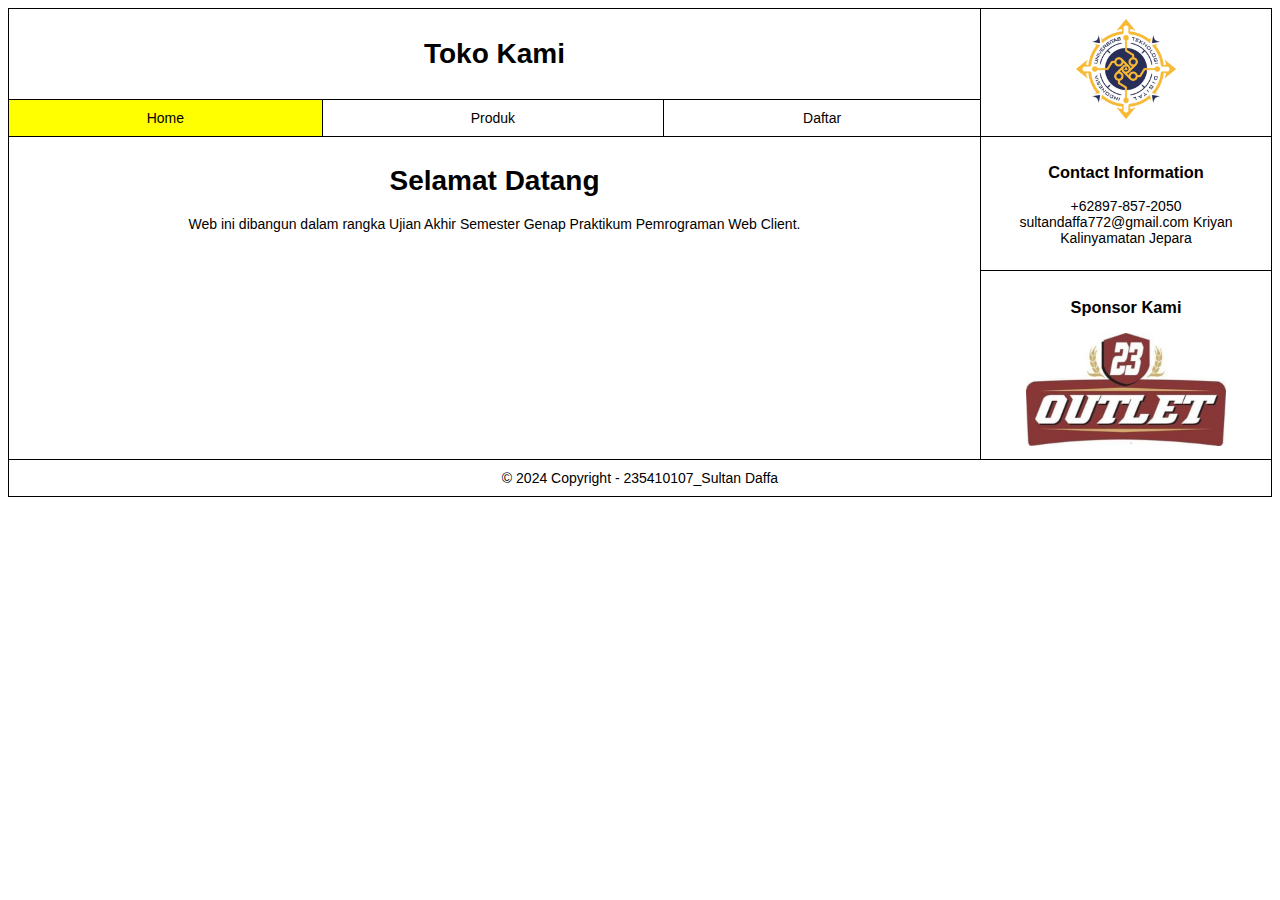
<file: index.html>
<!DOCTYPE html>
<html lang="id">
  <head>
    <meta charset="UTF-8" />
    <meta name="viewport" content="width=device-width, initial-scale=1.0" />
    <title>JUDUL WEB SITE</title>
    <link rel="stylesheet" href="/styles.css" />
  </head>
  <body>
    <table class="tg">
      <thead>
        <tr>
          <th class="tg-0lax" colspan="3">
            <h1 class="text-center">Toko Kami</h1>
          </th>
          <th class="tg-0lax aside" rowspan="2">
            <img src="assets/logo-utdi.jpg" alt="logo" width="100" />
          </th>
        </tr>
        <tr>
          <th class="tg-0lax nav-active"><a href="/">Home</a></th>
          <th class="tg-0lax nav"><a href="/produk">Produk</a></th>
          <th class="tg-0lax nav"><a href="/daftar">Daftar</a></th>
        </tr>
      </thead>
      <tbody>
        <tr>
          <td class="tg-0lax" colspan="3" rowspan="2">
            <div>
              <h1>Selamat Datang</h1>
              <p>
                Web ini dibangun dalam rangka Ujian Akhir Semester Genap
                Praktikum Pemrograman Web Client.
              </p>
            </div>
          </td>
          <td class="tg-0lax">
            <div>
              <h3>Contact Information</h3>
              <p>
                +62897-857-2050 sultandaffa772@gmail.com Kriyan Kalinyamatan
                Jepara
              </p>
            </div>
          </td>
        </tr>
        <tr>
          <td class="tg-0lax">
            <div>
              <h3>Sponsor Kami</h3>
              <img src="assets/sponsor.jpg" alt="sponsor" width="200" />
            </div>
          </td>
        </tr>
        <tr>
          <td class="tg-0lax" colspan="4">
            © 2024 Copyright - 235410107_Sultan Daffa
          </td>
        </tr>
      </tbody>
    </table>
  </body>
</html>
</file>
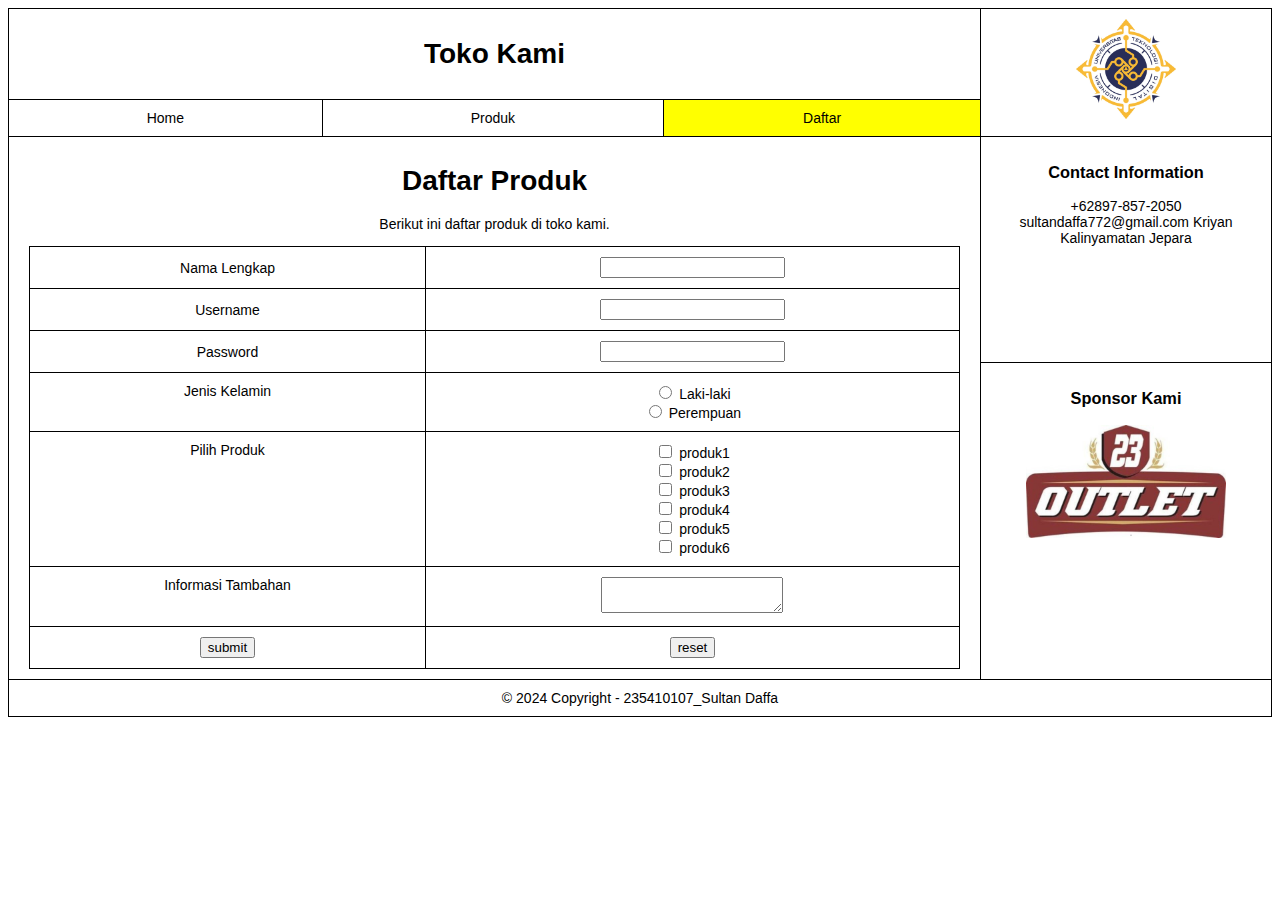
<file: daftar/index.html>
<!DOCTYPE html>
<html lang="id">
  <head>
    <meta charset="UTF-8" />
    <meta name="viewport" content="width=device-width, initial-scale=1.0" />
    <title>JUDUL WEB SITE</title>
    <link rel="stylesheet" href="/styles.css" />
  </head>
  <body>
    <table class="tg">
      <thead>
        <tr>
          <th class="tg-0lax" colspan="3">
            <h1 class="text-center">Toko Kami</h1>
          </th>
          <th class="tg-0lax aside" rowspan="2">
            <img src="../assets/logo-utdi.jpg" alt="logo" width="100" />
          </th>
        </tr>
        <tr>
          <th class="tg-0lax nav"><a href="/">Home</a></th>
          <th class="tg-0lax nav"><a href="/produk">Produk</a></th>
          <th class="tg-0lax nav-active"><a href="/daftar">Daftar</a></th>
        </tr>
      </thead>
      <tbody>
        <tr>
          <td class="tg-0lax" colspan="3" rowspan="2">
            <div>
              <h1>Daftar Produk</h1>
              <p>Berikut ini daftar produk di toko kami.</p>
              <table class="tg">
                <thead>
                  <tr>
                    <th class="tg-0pky">Nama Lengkap</th>
                    <th class="tg-0pky"><input type="text" /></th>
                  </tr>
                </thead>
                <tbody>
                  <tr>
                    <td class="tg-0pky">Username</td>
                    <td class="tg-0pky"><input type="text" /></td>
                  </tr>
                  <tr>
                    <td class="tg-0pky">Password</td>
                    <td class="tg-0pky"><input type="text" /></td>
                  </tr>
                  <tr>
                    <td class="tg-0lax">Jenis Kelamin</td>
                    <td class="tg-0lax">
                      <div class="form-radio">
                        <input
                          type="radio"
                          id="laki-laki"
                          name="jenis_kelamin"
                          value="laki-laki"
                          required
                        />
                        <label for="laki-laki">Laki-laki</label>
                      </div>
                      <div class="form-radio">
                        <input
                          type="radio"
                          id="perempuan"
                          name="jenis_kelamin"
                          value="perempuan"
                        />
                        <label for="perempuan">Perempuan</label>
                      </div>
                    </td>
                  </tr>
                  <tr>
                    <td class="tg-0lax">Pilih Produk</td>
                    <td class="tg-0lax">
                      <div class="form-check">
                        <input type="checkbox" id="produk1" value="produk1" />
                        <label for="produk1">produk1</label>
                      </div>
                      <div class="form-check">
                        <input type="checkbox" id="produk2" value="produk2" />
                        <label for="produk2">produk2</label>
                      </div>
                      <div class="form-check">
                        <input type="checkbox" id="produk3" value="produk3" />
                        <label for="produk3">produk3</label>
                      </div>
                      <div class="form-check">
                        <input type="checkbox" id="produk4" value="produk4" />
                        <label for="produk4">produk4</label>
                      </div>
                      <div class="form-check">
                        <input type="checkbox" id="produk5" value="produk5" />
                        <label for="produk5">produk5</label>
                      </div>
                      <div class="form-check">
                        <input type="checkbox" id="produk6" value="produk6" />
                        <label for="produk6">produk6</label>
                      </div>
                    </td>
                  </tr>
                  <tr>
                    <td class="tg-0lax">Informasi Tambahan</td>
                    <td class="tg-0lax"><textarea></textarea></td>
                  </tr>
                  <tr>
                    <td class="tg-0lax">
                      <input type="button" value="submit" />
                    </td>
                    <td class="tg-0lax">
                      <input type="button" value="reset" />
                    </td>
                  </tr>
                </tbody>
              </table>
            </div>
          </td>
          <td class="tg-0lax">
            <div>
              <h3>Contact Information</h3>
              <p>
                +62897-857-2050 sultandaffa772@gmail.com Kriyan Kalinyamatan
                Jepara
              </p>
            </div>
          </td>
        </tr>
        <tr>
          <td class="tg-0lax">
            <div>
              <h3>Sponsor Kami</h3>
              <img src="../assets/sponsor.jpg" alt="sponsor" width="200" />
            </div>
          </td>
        </tr>
        <tr>
          <td class="tg-0lax" colspan="4">
            © 2024 Copyright - 235410107_Sultan Daffa
          </td>
        </tr>
      </tbody>
    </table>
  </body>
</html>
</file>
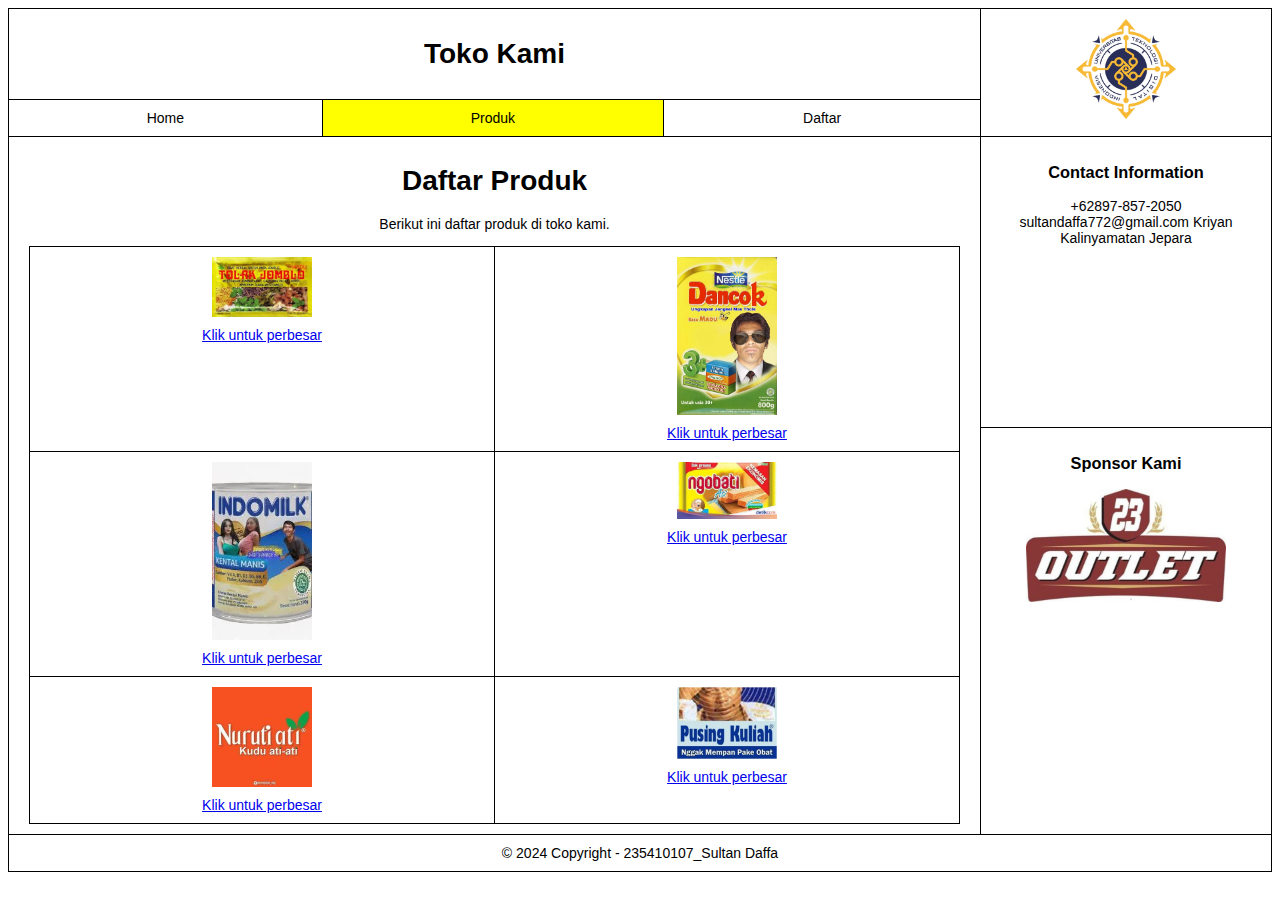
<file: produk/index.html>
<!DOCTYPE html>
<html lang="id">
  <head>
    <meta charset="UTF-8" />
    <meta name="viewport" content="width=device-width, initial-scale=1.0" />
    <title>JUDUL WEB SITE</title>
    <link rel="stylesheet" href="/styles.css" />
  </head>
  <body>
    <table class="tg">
      <thead>
        <tr>
          <th class="tg-0lax" colspan="3">
            <h1 class="text-center">Toko Kami</h1>
          </th>
          <th class="tg-0lax aside" rowspan="2">
            <img src="../assets/logo-utdi.jpg" alt="logo" width="100" />
          </th>
        </tr>
        <tr>
          <th class="tg-0lax nav"><a href="/">Home</a></th>
          <th class="tg-0lax nav-active"><a href="/produk">Produk</a></th>
          <th class="tg-0lax nav"><a href="/daftar">Daftar</a></th>
        </tr>
      </thead>
      <tbody>
        <tr>
          <td class="tg-0lax" colspan="3" rowspan="2">
            <div>
              <h1>Daftar Produk</h1>
              <p>Berikut ini daftar produk di toko kami.</p>
              <div>
                <table class="tg">
                  <thead>
                    <tr>
                      <th class="tg-0lax product">
                        <div class="d-flex-col">
                          <img
                            src="../assets/antangin.jpg"
                            alt="antangin"
                            width="100"
                          />
                          <a href="antangin">Klik untuk perbesar</a>
                        </div>
                      </th>
                      <th class="tg-0lax product">
                        <div class="d-flex-col">
                          <img
                            src="../assets/susubapak.jpg"
                            alt="susubapak.jpg"
                            width="100"
                          />
                          <a href="susubapak">Klik untuk perbesar</a>
                        </div>
                      </th>
                    </tr>
                  </thead>
                  <tbody>
                    <tr>
                      <th class="tg-0lax product">
                        <div class="d-flex-col">
                          <img
                            src="../assets/susumurni.jpg"
                            alt="susumurni.jpg"
                            width="100"
                          />
                          <a href="susumurni">Klik untuk perbesar</a>
                        </div>
                      </th>
                      <th class="tg-0lax product">
                        <div class="d-flex-col">
                          <img
                            src="../assets/ngobatiati.jpg"
                            alt="ngobatiati.jpg"
                            width="100"
                          />
                          <a href="ngobatiati">Klik untuk perbesar</a>
                        </div>
                      </th>
                    </tr>
                    <tr>
                      <th class="tg-0lax product">
                        <div class="d-flex-col">
                          <img
                            src="../assets/nurutiati.jpg"
                            alt="nurutiati.jpg"
                            width="100"
                          />
                          <a href="nurutiati">Klik untuk perbesar</a>
                        </div>
                      </th>
                      <th class="tg-0lax product">
                        <div class="d-flex-col">
                          <img
                            src="../assets/pusingkuliah.jpg"
                            alt="pusingkuliah.jpg"
                            width="100"
                          />
                          <a href="pusingkuliah">Klik untuk perbesar</a>
                        </div>
                      </th>
                    </tr>
                  </tbody>
                </table>
              </div>
            </div>
          </td>
          <td class="tg-0lax">
            <div>
              <h3>Contact Information</h3>
              <p>
                +62897-857-2050 sultandaffa772@gmail.com Kriyan Kalinyamatan
                Jepara
              </p>
            </div>
          </td>
        </tr>
        <tr>
          <td class="tg-0lax">
            <div>
              <h3>Sponsor Kami</h3>
              <img src="../assets/sponsor.jpg" alt="sponsor" width="200" />
            </div>
          </td>
        </tr>
        <tr>
          <td class="tg-0lax" colspan="4">
            © 2024 Copyright - 235410107_Sultan Daffa
          </td>
        </tr>
      </tbody>
    </table>
  </body>
</html>
</file>
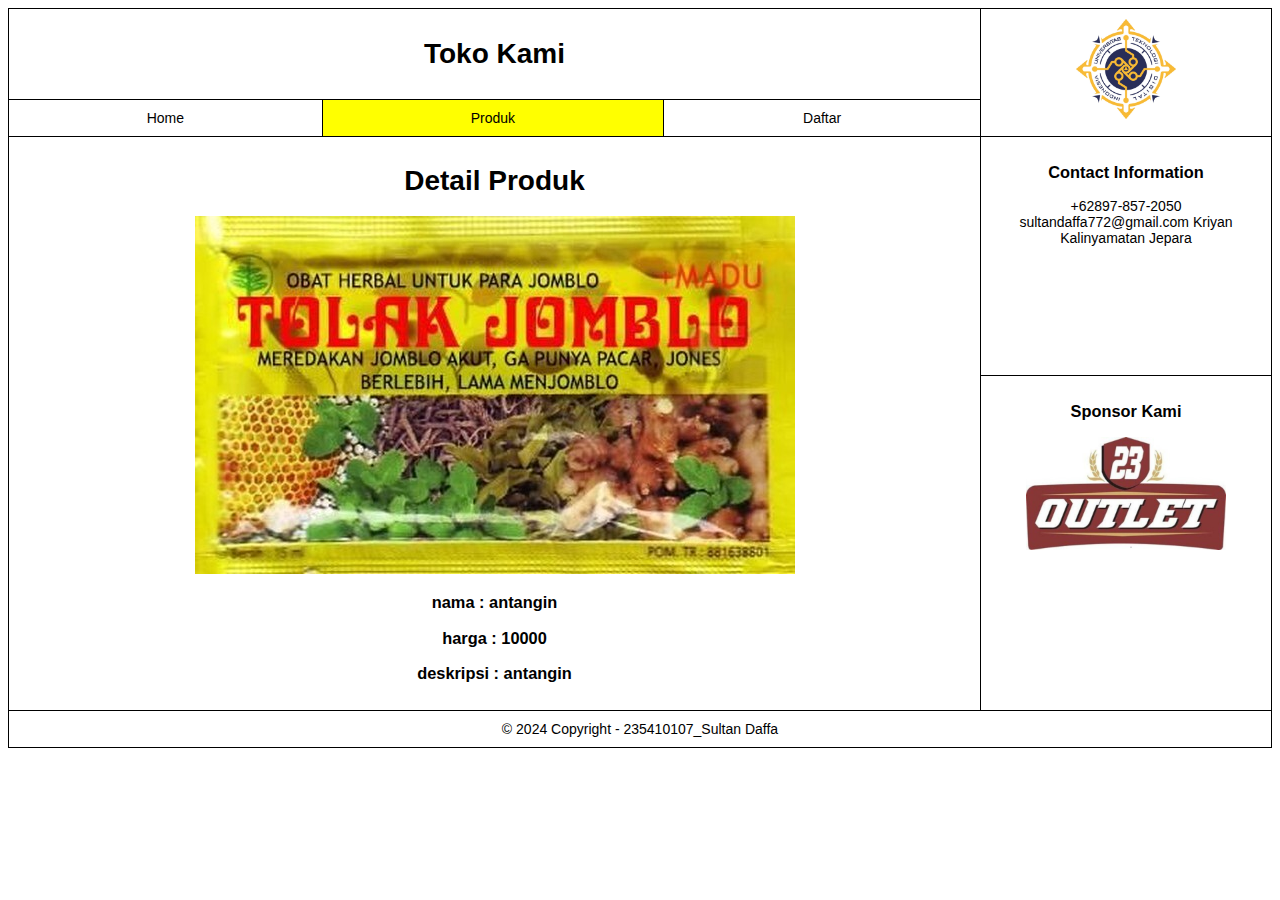
<file: produk/antangin/index.html>
<!DOCTYPE html>
<html lang="id">
  <head>
    <meta charset="UTF-8" />
    <meta name="viewport" content="width=device-width, initial-scale=1.0" />
    <title>JUDUL WEB SITE</title>
    <link rel="stylesheet" href="/styles.css" />
  </head>
  <body>
    <table class="tg">
      <thead>
        <tr>
          <th class="tg-0lax" colspan="3">
            <h1 class="text-center">Toko Kami</h1>
          </th>
          <th class="tg-0lax aside" rowspan="2">
            <img src="../../assets/logo-utdi.jpg" alt="logo" width="100" />
          </th>
        </tr>
        <tr>
          <th class="tg-0lax nav"><a href="/">Home</a></th>
          <th class="tg-0lax nav-active"><a href="/produk">Produk</a></th>
          <th class="tg-0lax nav"><a href="/daftar">Daftar</a></th>
        </tr>
      </thead>
      <tbody>
        <tr>
          <td class="tg-0lax" colspan="3" rowspan="2">
            <div>
              <h1>Detail Produk</h1>
              <img src="../../assets/antangin.jpg" alt="antangin" />
              <h3>nama : antangin</h3>
              <h3>harga : 10000</h3>
              <h3>deskripsi : antangin</h3>
            </div>
          </td>
          <td class="tg-0lax">
            <div>
              <h3>Contact Information</h3>
              <p>
                +62897-857-2050 sultandaffa772@gmail.com Kriyan Kalinyamatan
                Jepara
              </p>
            </div>
          </td>
        </tr>
        <tr>
          <td class="tg-0lax">
            <div>
              <h3>Sponsor Kami</h3>
              <img src="../../assets/sponsor.jpg" alt="sponsor" width="200" />
            </div>
          </td>
        </tr>
        <tr>
          <td class="tg-0lax" colspan="4">
            © 2024 Copyright - 235410107_Sultan Daffa
          </td>
        </tr>
      </tbody>
    </table>
  </body>
</html>
</file>
<file: styles.css>
.tg {
  width: 100%;
  border-collapse: collapse;
  border-spacing: 0;
}
.tg td {
  border-color: black;
  border-style: solid;
  border-width: 1px;
  font-family: Arial, sans-serif;
  font-size: 14px;
  overflow: hidden;
  padding: 10px 20px;
  word-break: normal;
}
.tg th {
  border-color: black;
  border-style: solid;
  border-width: 1px;
  font-family: Arial, sans-serif;
  font-size: 14px;
  font-weight: normal;
  overflow: hidden;
  padding: 10px 20px;
  word-break: normal;
}
.tg .tg-0lax {
  text-align: center;
  vertical-align: top;
}
.text-center {
  text-align: center;
}
.aside {
  width: 250px;
}
.nav-active {
  background-color: yellow;
  cursor: pointer;
}
.nav {
  cursor: pointer;
}
.tg-0lax > a {
  text-decoration: none;
  color: black;
}
.product {
  width: 200px;
}
.d-flex-col {
  display: flex;
  flex-direction: column;
  align-items: center;
  justify-content: center;
  gap: 10px;
}
</file>
